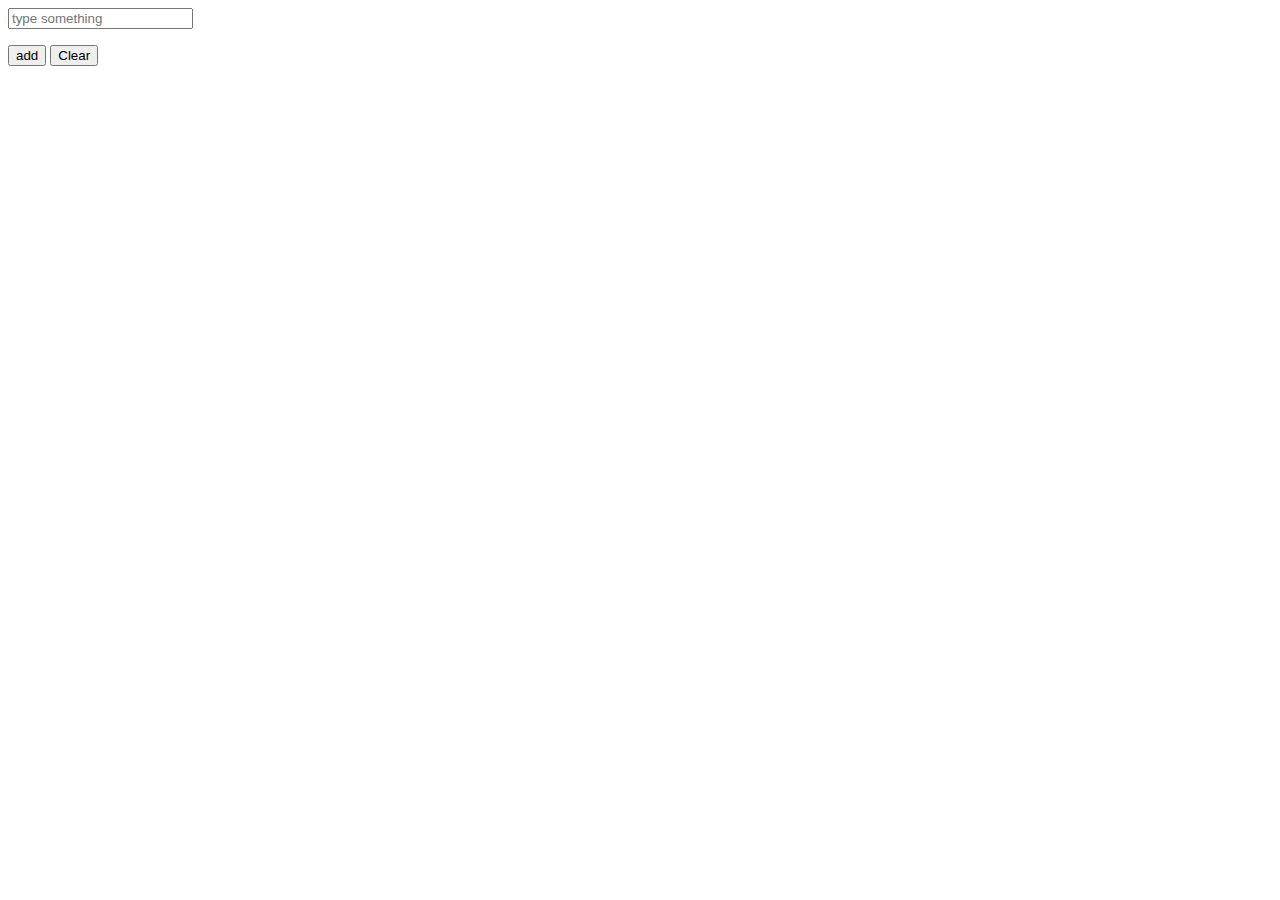
<file: storage/storage.html>
<!DOCTYPE html>
<html lang="en">
<head>
    <meta charset="UTF-8">
    <meta name="viewport" content="width=device-width, initial-scale=1.0">
    <script src="storage.js" defer></script>
    <title>Document</title>
</head>
<body>
    <input id ="input" type="text" placeholder="type something">
    <p id="output"></p>
    <button id="add">add</button>
    <button id="clear">Clear</button>



    
</body>

</html>
</file>
